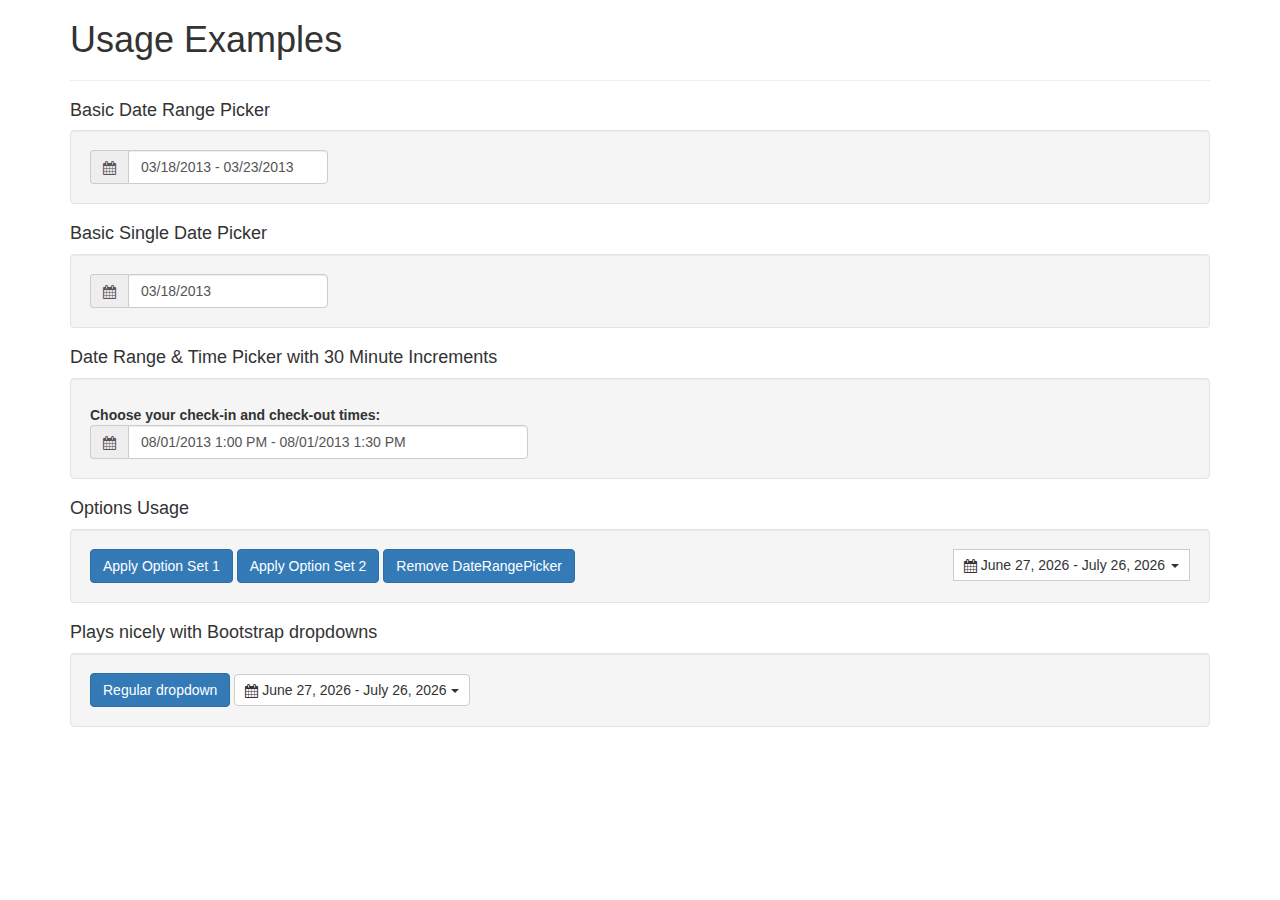
<file: js/picker/examples.html>
<!DOCTYPE html>
<html dir="ltr" lang="en-US">
   <head>
      <meta charset="UTF-8" />
      <title>A date range picker for Bootstrap</title>
      <link href="http://netdna.bootstrapcdn.com/bootstrap/3.0.0/css/bootstrap.min.css" rel="stylesheet">
      <link href="http://netdna.bootstrapcdn.com/font-awesome/4.0.3/css/font-awesome.min.css" rel="stylesheet">
      <link rel="stylesheet" type="text/css" media="all" href="daterangepicker-bs3.css" />
      <script type="text/javascript" src="https://ajax.googleapis.com/ajax/libs/jquery/1.8.1/jquery.min.js"></script>
      <script type="text/javascript" src="http://netdna.bootstrapcdn.com/bootstrap/3.1.1/js/bootstrap.min.js"></script>
      <script type="text/javascript" src="moment.js"></script>
      <script type="text/javascript" src="daterangepicker.js"></script>
   </head>
   <body>

      <div class="container">
         <div class="span12">

          <h1>Usage Examples</h1>

          <hr />

            <h4>Basic Date Range Picker</h4>
            <div class="well">

               <form class="form-horizontal">
                 <fieldset>
                  <div class="control-group">
                    <div class="controls">
                     <div class="input-prepend input-group">
                       <span class="add-on input-group-addon"><i class="glyphicon glyphicon-calendar fa fa-calendar"></i></span><input type="text" style="width: 200px" name="reservation" id="reservation" class="form-control" value="03/18/2013 - 03/23/2013" /> 
                     </div>
                    </div>
                  </div>
                 </fieldset>
               </form>

               <script type="text/javascript">
               $(document).ready(function() {
                  $('#reservation').daterangepicker(null, function(start, end, label) {
                    console.log(start.toISOString(), end.toISOString(), label);
                  });
               });
               </script>

            </div>


            <h4>Basic Single Date Picker</h4>
            <div class="well">

               <form class="form-horizontal">
                 <fieldset>
                  <div class="control-group">
                    <div class="controls">
                     <div class="input-prepend input-group">
                       <span class="add-on input-group-addon"><i class="glyphicon glyphicon-calendar fa fa-calendar"></i></span><input type="text" style="width: 200px" name="birthday" id="birthday" class="form-control" value="03/18/2013" /> 
                     </div>
                    </div>
                  </div>
                 </fieldset>
               </form>

               <script type="text/javascript">
               $(document).ready(function() {
                  $('#birthday').daterangepicker({ singleDatePicker: true }, function(start, end, label) {
                    console.log(start.toISOString(), end.toISOString(), label);
                  });
               });
               </script>

            </div>

            <h4>Date Range &amp; Time Picker with 30 Minute Increments</h4>
            <div class="well">

               <form class="form-horizontal">
                 <fieldset>
                  <div class="control-group">
                    <label class="control-label" for="reservationtime">Choose your check-in and check-out times:</label>
                    <div class="controls">
                     <div class="input-prepend input-group">
                       <span class="add-on input-group-addon"><i class="glyphicon glyphicon-calendar fa fa-calendar"></i></span>
                       <input type="text" style="width: 400px" name="reservation" id="reservationtime" class="form-control" value="08/01/2013 1:00 PM - 08/01/2013 1:30 PM"  class="span4"/>
                     </div>
                    </div>
                  </div>
                 </fieldset>
               </form>

               <script type="text/javascript">
               $(document).ready(function() {
                  $('#reservationtime').daterangepicker({
                    timePicker: true,
                    timePickerIncrement: 30,
                    format: 'MM/DD/YYYY h:mm A'
                  }, function(start, end, label) {
                    console.log(start.toISOString(), end.toISOString(), label);
                  });
               });
               </script>

            </div>            

            <h4>Options Usage</h4>

            <div class="well" style="overflow: auto">

              <button id="options1" class="btn btn-primary">Apply Option Set 1</button>

              <button id="options2" class="btn btn-primary">Apply Option Set 2</button>

              <button id="destroy" class="btn btn-primary">Remove DateRangePicker</button>

               <div id="reportrange" class="pull-right" style="background: #fff; cursor: pointer; padding: 5px 10px; border: 1px solid #ccc">
                  <i class="glyphicon glyphicon-calendar fa fa-calendar"></i>
                  <span></span> <b class="caret"></b>
               </div>

               <script type="text/javascript">
               $(document).ready(function() {

                  var cb = function(start, end, label) {
                    console.log(start.toISOString(), end.toISOString(), label);
                    $('#reportrange span').html(start.format('MMMM D, YYYY') + ' - ' + end.format('MMMM D, YYYY'));
                    //alert("Callback has fired: [" + start.format('MMMM D, YYYY') + " to " + end.format('MMMM D, YYYY') + ", label = " + label + "]");
                  }

                  var optionSet1 = {
                    startDate: moment().subtract('days', 29),
                    endDate: moment(),
                    minDate: '01/01/2012',
                    maxDate: '12/31/2014',
                    dateLimit: { days: 60 },
                    showDropdowns: true,
                    showWeekNumbers: true,
                    timePicker: false,
                    timePickerIncrement: 1,
                    timePicker12Hour: true,
                    ranges: {
                       'Today': [moment(), moment()],
                       'Yesterday': [moment().subtract('days', 1), moment().subtract('days', 1)],
                       'Last 7 Days': [moment().subtract('days', 6), moment()],
                       'Last 30 Days': [moment().subtract('days', 29), moment()],
                       'This Month': [moment().startOf('month'), moment().endOf('month')],
                       'Last Month': [moment().subtract('month', 1).startOf('month'), moment().subtract('month', 1).endOf('month')]
                    },
                    opens: 'left',
                    buttonClasses: ['btn btn-default'],
                    applyClass: 'btn-small btn-primary',
                    cancelClass: 'btn-small',
                    format: 'MM/DD/YYYY',
                    separator: ' to ',
                    locale: {
                        applyLabel: 'Submit',
                        cancelLabel: 'Clear',
                        fromLabel: 'From',
                        toLabel: 'To',
                        customRangeLabel: 'Custom',
                        daysOfWeek: ['Su', 'Mo', 'Tu', 'We', 'Th', 'Fr','Sa'],
                        monthNames: ['January', 'February', 'March', 'April', 'May', 'June', 'July', 'August', 'September', 'October', 'November', 'December'],
                        firstDay: 1
                    }
                  };

                  var optionSet2 = {
                    startDate: moment().subtract('days', 7),
                    endDate: moment(),
                    opens: 'left',
                    ranges: {
                       'Today': [moment(), moment()],
                       'Yesterday': [moment().subtract('days', 1), moment().subtract('days', 1)],
                       'Last 7 Days': [moment().subtract('days', 6), moment()],
                       'Last 30 Days': [moment().subtract('days', 29), moment()],
                       'This Month': [moment().startOf('month'), moment().endOf('month')],
                       'Last Month': [moment().subtract('month', 1).startOf('month'), moment().subtract('month', 1).endOf('month')]
                    }
                  };

                  $('#reportrange span').html(moment().subtract('days', 29).format('MMMM D, YYYY') + ' - ' + moment().format('MMMM D, YYYY'));

                  $('#reportrange').daterangepicker(optionSet1, cb);

                  $('#reportrange').on('show.daterangepicker', function() { console.log("show event fired"); });
                  $('#reportrange').on('hide.daterangepicker', function() { console.log("hide event fired"); });
                  $('#reportrange').on('apply.daterangepicker', function(ev, picker) { 
                    console.log("apply event fired, start/end dates are " 
                      + picker.startDate.format('MMMM D, YYYY') 
                      + " to " 
                      + picker.endDate.format('MMMM D, YYYY')
                    ); 
                  });
                  $('#reportrange').on('cancel.daterangepicker', function(ev, picker) { console.log("cancel event fired"); });

                  $('#options1').click(function() {
                    $('#reportrange').data('daterangepicker').setOptions(optionSet1, cb);
                  });

                  $('#options2').click(function() {
                    $('#reportrange').data('daterangepicker').setOptions(optionSet2, cb);
                  });

                  $('#destroy').click(function() {
                    $('#reportrange').data('daterangepicker').remove();
                  });

               });
               </script>

            </div>


            <h4>Plays nicely with Bootstrap dropdowns</h4>

            <div class="well">

               <div class="dropdown" style="display: inline-block;">
                 <a data-toggle="dropdown" class="btn btn-primary" href="#">Regular dropdown</a>
                 <ul class="dropdown-menu" role="menu" aria-labelledby="dLabel">
                   <li><a href="#">item</a></li>
                 </ul>
               </div>

               <div id="reportrange2" class="btn" style="display: inline-block; background: #fff; cursor: pointer; padding: 5px 10px; border: 1px solid #ccc">
                  <i class="glyphicon glyphicon-calendar fa fa-calendar"></i>
                  <span></span> <b class="caret"></b>
               </div>

               <script type="text/javascript">
               $(document).ready(function() {
                  $('#reportrange2 span').html(moment().subtract('days', 29).format('MMMM D, YYYY') + ' - ' + moment().format('MMMM D, YYYY'));
                  $('#reportrange2').daterangepicker();
               });
               </script>

            </div>


         </div>
      </div>

   </body>
</html>
</file>
<file: js/picker/daterangepicker-bs3.css>
/*!
 * Stylesheet for the Date Range Picker, for use with Bootstrap 3.x
 *
 * Copyright 2013 Dan Grossman ( http://www.dangrossman.info )
 * Licensed under the Apache License v2.0
 * http://www.apache.org/licenses/LICENSE-2.0
 *
 * Built for http://www.improvely.com
 */

 .daterangepicker.dropdown-menu {
  max-width: none;
  z-index: 3000;
}

.daterangepicker.opensleft .ranges, .daterangepicker.opensleft .calendar {
  float: left;
  margin: 4px;
}

.daterangepicker.opensright .ranges, .daterangepicker.opensright .calendar {
  float: right;
  margin: 4px;
}

.daterangepicker .ranges {
  width: 160px;
  text-align: left;
}

.daterangepicker .ranges .range_inputs>div {
  float: left;
}

.daterangepicker .ranges .range_inputs>div:nth-child(2) {
  padding-left: 11px;
}

.daterangepicker .calendar {
  display: none;
  max-width: 270px;
}

.daterangepicker.show-calendar .calendar {
    display: block;
}

.daterangepicker .calendar.single .calendar-date {
  border: none;
}

.daterangepicker .calendar th, .daterangepicker .calendar td {
  font-family: 'Helvetica Neue', Helvetica, Arial, sans-serif;
  white-space: nowrap;
  text-align: center;
  min-width: 32px;
}

.daterangepicker .ranges label {
  color: #333;
  display: block;
  font-size: 11px;
  font-weight: normal;
  height: 20px;
  line-height: 20px;
  margin-bottom: 2px;
  text-shadow: #fff 1px 1px 0px;
  text-transform: uppercase;
  width: 74px;
}

.daterangepicker .ranges input {
  font-size: 11px;
}

.daterangepicker .ranges .input-mini {
  background-color: #eee;
  border: 1px solid #ccc;
  border-radius: 4px;
  color: #555;
  display: block;
  font-size: 11px;
  height: 30px;
  line-height: 30px;
  vertical-align: middle;
  margin: 0 0 10px 0;
  padding: 0 6px;
  width: 74px;
}

.daterangepicker .ranges ul {
  list-style: none;
  margin: 0;
  padding: 0;
}

.daterangepicker .ranges li {
  font-size: 13px;
  background: #f5f5f5;
  border: 1px solid #f5f5f5;
  color: #08c;
  padding: 3px 12px;
  margin-bottom: 8px;
  -webkit-border-radius: 5px;
  -moz-border-radius: 5px;
  border-radius: 5px;
  cursor: pointer;
}

.daterangepicker .ranges li.active, .daterangepicker .ranges li:hover {
  background: #08c;
  border: 1px solid #08c;
  color: #fff;
}

.daterangepicker .calendar-date {
  border: 1px solid #ddd;
  padding: 4px;
  border-radius: 4px;
  background: #fff;
}

.daterangepicker .calendar-time {
  text-align: center;
  margin: 8px auto 0 auto;
  line-height: 30px;
}

.daterangepicker {
  position: absolute;
  background: #fff;
  top: 100px;
  left: 20px;
  padding: 4px;
  margin-top: 1px;
  -webkit-border-radius: 4px;
  -moz-border-radius: 4px;
  border-radius: 4px;
}

.daterangepicker.opensleft:before {
  position: absolute;
  top: -7px;
  right: 9px;
  display: inline-block;
  border-right: 7px solid transparent;
  border-bottom: 7px solid #ccc;
  border-left: 7px solid transparent;
  border-bottom-color: rgba(0, 0, 0, 0.2);
  content: '';
}

.daterangepicker.opensleft:after {
  position: absolute;
  top: -6px;
  right: 10px;
  display: inline-block;
  border-right: 6px solid transparent;
  border-bottom: 6px solid #fff;
  border-left: 6px solid transparent;
  content: '';
}

.daterangepicker.opensright:before {
  position: absolute;
  top: -7px;
  left: 9px;
  display: inline-block;
  border-right: 7px solid transparent;
  border-bottom: 7px solid #ccc;
  border-left: 7px solid transparent;
  border-bottom-color: rgba(0, 0, 0, 0.2);
  content: '';
}

.daterangepicker.opensright:after {
  position: absolute;
  top: -6px;
  left: 10px;
  display: inline-block;
  border-right: 6px solid transparent;
  border-bottom: 6px solid #fff;
  border-left: 6px solid transparent;
  content: '';
}

.daterangepicker table {
  width: 100%;
  margin: 0;
}

.daterangepicker td, .daterangepicker th {
  text-align: center;
  width: 20px;
  height: 20px;
  -webkit-border-radius: 4px;
  -moz-border-radius: 4px;
  border-radius: 4px;
  cursor: pointer;
  white-space: nowrap;
}

.daterangepicker td.off {
  color: #999;
}

.daterangepicker td.disabled {
  color: #999;
}

.daterangepicker td.available:hover, .daterangepicker th.available:hover {
  background: #eee;
}

.daterangepicker td.in-range {
  background: #ebf4f8;
  -webkit-border-radius: 0;
  -moz-border-radius: 0;
  border-radius: 0;
}

.daterangepicker td.active, .daterangepicker td.active:hover {
  background-color: #357ebd;
  border-color: #3071a9;
  color: #fff;
}

.daterangepicker td.week, .daterangepicker th.week {
  font-size: 80%;
  color: #ccc;
}

.daterangepicker select.monthselect, .daterangepicker select.yearselect {
  font-size: 12px;
  padding: 1px;
  height: auto;
  margin: 0;
  cursor: default;
}

.daterangepicker select.monthselect {
  margin-right: 2%;
  width: 56%;
}

.daterangepicker select.yearselect {
  width: 40%;
}

.daterangepicker select.hourselect, .daterangepicker select.minuteselect, .daterangepicker select.ampmselect {
  width: 50px;
  margin-bottom: 0;
}

.daterangepicker_start_input {
  float: left;
}

.daterangepicker_end_input {
  float: left; 
  padding-left: 11px
}

.daterangepicker th.month {
  width: auto;
}
</file>
